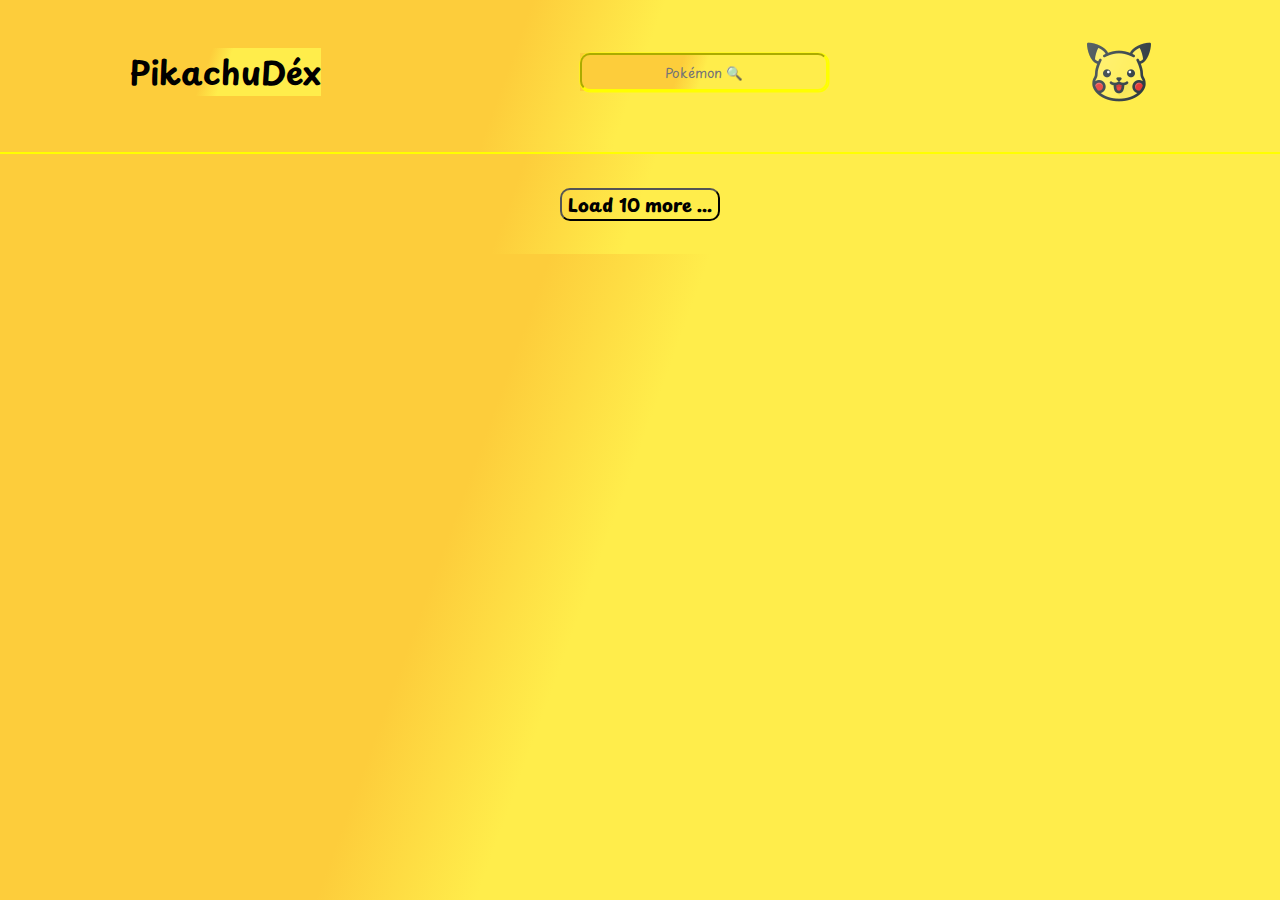
<file: index.html>
<!DOCTYPE html>
<html lang="en">

<head>
    <meta charset="UTF-8">
    <meta name="viewport" content="width=device-width, initial-scale=1.0">
    <title>PikachuDéx</title>

    <!-- js script files -->
    <script defer src="script/script.js"></script>
    <script defer src="script/header.js"></script>
    <script defer src="script/filter.js"></script>
    <script defer src="script/showMorePokemons.js"></script>
    <script defer src="script/IdCard.js"></script>
    <script defer src="script/switchBetweenCards.js"></script>
    <!-- css files -->
    <link rel="stylesheet" href="css/style.css">
    <link rel="stylesheet" href="css/header.css">

    <!-- favicon -->
    <link rel="icon" type="image/x-icon" href="/img/favicon.ico">

    <!-- fonts -->
    <link rel="preconnect" href="https://fonts.googleapis.com">
    <link rel="preconnect" href="https://fonts.gstatic.com" crossorigin>
    <link href="https://fonts.googleapis.com/css2?family=Playpen+Sans:wght@100;200;300;400;500;600;700;800&display=swap"
        rel="stylesheet">
</head>

<body onload="init()">
    <div id="pokedex-loading-space-above">
        <div w3-include-html="header.html"></div>
        <div id="pokedex-loading-space">

        </div>
        <div id="last-section">
            <button id="showTenMore" onclick="showTenMoreWithDelay()">Load 10 more ...</button>
            <div id="loading-card"></div>
        </div>
    </div>
</body>

</html>
</file>
<file: css/style.css>
* {
    margin: 0%;
    background: linear-gradient(110deg, #fdcd3b 40%, #ffed4b 50%);
    font-family: 'Playpen Sans', cursive;
}

.pokemon-name {
    font-family: 'Playpen Sans', cursive;
    background: none;
}

.info-card {
    height: 300px;
    width: 300px;
    border: 2px solid rgb(255, 255, 255);
    border-radius: 10px;
    margin: 64px;
    padding: 16px;
    display: flex;
    align-items: center;
    flex-direction: column;
    background: linear-gradient(110deg, #efba19 40%, #ffed4b 50%);
}

.grass {
    background: linear-gradient(110deg, #38982d 30%, rgb(141 195 102) 60%);
}



.info-card:hover {
    cursor: pointer;
    filter: drop-shadow(0px 0px 16px rgb(255, 255, 255));
}

.pokemonImg {
    height: 172px;
    width: 172px;
    object-fit: cover;
    background: none;
    margin-top: 16px;
}

.pokemonImg:hover {
    cursor: pointer;
    filter: drop-shadow(0px 0px 16px rgb(255, 255, 255));
}


.first-propertie {
    background: none;
    font-weight: 400;
}

.second-propertie {
    background: none;
    font-weight: 400;
}

#pokedex-loading-space {
    display: flex;
    flex-wrap: wrap;
    justify-content: center;
}

#pokedex-loading-space-above {
    height: 100vh;
}

.fire:hover,
.poison:hover,
.psychic:hover,
.ground:hover,
.normal:hover,
.ghost:hover,
.bug:hover,
.water:hover {
    cursor: pointer;
    filter: drop-shadow(0px 0px 16px rgb(255, 255, 255));
}

.fire,
fighting {
    background: linear-gradient(110deg, #c41313 30%, rgb(255, 0, 0) 60%) !important;
}

.water,
ice {
    background: linear-gradient(110deg, #1e00ff 30%, rgb(0, 102, 255) 60%) !important;
}

.bug {
    background: linear-gradient(110deg, #7b9f3d 30%, rgb(0, 255, 94) 60%) !important;
}

.normal,
ghost {
    background: linear-gradient(110deg, #b1b6a9 30%, rgb(255, 255, 255) 60%) !important;
}

.ground,
psychic {
    background: linear-gradient(110deg, rgb(142, 35, 35) 30%, rgb(255, 0, 0) 60%) !important;
}

.poison {
    background: linear-gradient(110deg, rgb(39, 33, 33) 30%, rgb(144, 127, 127) 60%) !important;
}

.electric {
    background: linear-gradient(110deg, #fdcd3b 40%, #ffed4b 50%);
}

.rock {
    background: linear-gradient(110deg, #ffd746 30%, rgb(111, 89, 2) 60%) !important;
}


.electric:hover,
.poison:hover,
.psychic:hover,
.normal:hover,
.ghost:hover,
.bug:hover,
.water:hover {
    cursor: pointer;
    filter: drop-shadow(0px 0px 16px rgb(255, 255, 255));
}

.info-card-popup {
    position: fixed;
    top: 0;
    left: 0;
    width: 100%;
    height: 100%;
    z-index: 999;
    background-color: rgb(0, 0, 0) !important;
    background-image: url();
    display: flex;
    justify-content: center;
    align-items: baseline;
    opacity: 0.98;
    flex-wrap: wrap;
}

#info-card-popup {
    position: fixed;
    top: 0;
    left: 0;
    width: 100%;
    height: 100%;
    z-index: 999;
    background-color: rgb(0, 0, 0) !important;
    background-image: url();
    display: flex;
    justify-content: center;
    align-items: baseline;
    opacity: 0.98;
    margin: 0;
}

.close-button {
    cursor: pointer;
    font-family: 'Playpen Sans', cursive;
    font-weight: 900;
    font-size: large;
    background: none;
    border-radius: 10px;

}

.close-button:hover {
    filter: drop-shadow(0px 0px 16px rgb(255, 255, 255));
}


.popup-pokemon-name {
    width: 560px;
    height: 600px;
    border: 2px solid rgb(255, 255, 255);
    /* background: linear-gradient(110deg, #f4f4f4 30%, rgb(255, 255, 255) 60%); */
    border-radius: 10px;
    margin: 96px;
    padding: 16px;
    display: flex;
    justify-content: space-between;
    flex-direction: column;
    align-items: center;
    position: fixed;
    z-index: 900;
    opacity: 0.9;
}

.grey-background {
    background: none;
}

.new-poke-name {
    background: none;
}

.opacity {
    opacity: 0.9;
}

.pokemonImgNew {
    height: 320px;
    width: 320px;
    object-fit: cover;
    background: url();
    background-color: none;
    border: none;
    opacity: 1;
}

.pokemonImgNew:hover,
.arrow:hover {
    filter: drop-shadow(0px 0px 16px rgb(255, 255, 255));
    opacity: 1;
}

.arrow {
    background: none;
    cursor: pointer;
    margin: 16px 32px;
}

#arrow-btns {
    display: flex;
    align-items: center;
}

.grey-background:hover {
    filter: drop-shadow(0px 0px 16px rgb(255, 255, 255));
}


.fireTwo,
fighting {
    height: 720px;
    width: 640px;
    border: 2px solid rgb(255, 255, 255);
    background: linear-gradient(110deg, #c41313 30%, rgb(255, 0, 0) 60%) !important;
    border-radius: 10px;
    margin: 64px;
    padding: 16px;
    display: flex;
    justify-content: space-between;
    flex-direction: column;
    align-items: center;
    position: fixed;
    z-index: 999;
    opacity: 1;
}


.newFirstPropertie,
.newSecondPropertie,
.g,
.about,
.status {
    background: none;
    cursor: pointer;
    /* border: 3px solid black; */
    border-radius: 10px;
    padding: 16px;
}

.about:hover,
.status:hover {
    filter: drop-shadow(0px 32px 32px rgb(255, 255, 255));
}

.aboutNew,
.statsNew {
    font-size: 32px;
    font-weight: 900;
    background: none;
    cursor: pointer;
    /* border: 3px solid black; */
    border-radius: 10px;
    /* padding: 16px; */
}

.informations-about {
    display: flex;
    background: none;
}

.back-arrow {
    background: none;
    cursor: pointer;
}

.height,
.weight,
.hp {
    display: flex;
}

#showTenMore {
    cursor: pointer;
    font-family: 'Playpen Sans', cursive;
    font-weight: 900;
    font-size: large;
    background: none;
    border-radius: 10px;
}

#showTenMore:hover {
    cursor: pointer;
    filter: drop-shadow(0px 0px 16px rgb(255, 255, 255));
}

#last-section {
    height: 100PX;
    display: flex;
    justify-content: center;
    align-items: center;
    /* background: none; */
    /* border-top: 2px solid yellow; */
}

#loading-screen {
    display: flex;
    width: 100%;
    background: none;
}

#pokeball {
    width: 64px;
    height: 64px;
    background: none;
    object-fit: cover;
}

#loading-site {
    height: 320px;
    background: none;
}

#div-loading-site {
    margin-top: 160px;
    display: flex;
    background: none;
}

.margin24px {
    margin-bottom: 24px;
}

.new-arrow {
    background: none;
    display: flex;
    align-items: center;
    width: 64px;
    justify-content: center;
}

#infos-about {
    width: 72%;
    display: flex;
    justify-content: space-around;
    font-weight: 900;
    font-size: 32px;
    margin: 40px;
}

.about-stats-card {
    display: contents;
}

.fit-in {
    object-fit: cover;
    width: 16px;
    height: 16px;
    background: none;
}

.pokemon-img-new-in-popup {
    height: 280px;
    width: 280px;
    display: flex;

    margin: 16px;

    background: none;
}

.headline-in-popup {
    background: none;
    display: flex;
    padding: 16px;
}

.sumup-info {
    display: flex;
    align-items: center;

    background: none;
}

.flex {
    display: flex;
    flex-direction: column;
    background: none;
}

.popup-window {
    width: 560px;
    /* height: 600px; */
    border: 2px solid rgb(255, 255, 255);
    /* background: linear-gradient(110deg, #f4f4f4 30%, rgb(255, 255, 255) 60%); */
    border-radius: 10px;
    margin: 96px;
    padding: 16px;
    display: flex;
    justify-content: space-between;
    flex-direction: column;
    align-items: center;
    position: fixed;
    z-index: 900;
    opacity: 0.9;
}

.background-none {
    background: none;
}

.last-section-in-new-popup {
    background: none;
    padding: 32px;
    padding-top: 0 !important;
}

.sumup-info-new {
    display: flex;
    align-items: center;

    background: none;
    align-items: center;
    background: none;
    flex-direction: column;
}

svg {
    background: none;
}

.background-none-invisible {
    background: none;
    font-weight: 900;
    width: 24px;
}

.bar {
    width: 200px;
    border: 2px solid black;
    border-radius: 10px;
    margin-bottom: 3px;
    overflow: hidden;
    text-align: center;
}

.bar-inner {
    height: 18px;
    overflow: hidden;
    font-weight: 700;
    text-align: center;
    padding-bottom: 4px;
}

.flex-attitude {
    display: flex;
    flex-direction: column;
    background: none;
    padding: 16px;
}

.new-instinct-direction {
    background: none;
    display: flex;
    gap: 22px;
}

@media (max-width: 620px) {
    .popup-pokemon-name {
        width: 400px;
        height: 400px;
    }
    .pokemonImgNew {
        height: 240px;
        width: 240px;
        object-fit: cover;
    }
    .arrow {
        margin: 0;
    }
}

@media (max-width: 470px) {
    .popup-pokemon-name {
        width: 252px;
        height: 252px;
    }
    .pokemonImgNew {
        height: 152px;
        width: 152px;
        object-fit: cover;
    }
    .arrow {
        margin: 0;
    }
    #infos-about {
        margin: 0;
        font-size: 24px;
    }
}

@media (max-width: 620px) {
    .popup-window {
        width: 400px;
    }
    .pokemon-img-new-in-popup {
        height: 240px;
        width: 240px;
        object-fit: cover;
    }
}

@media (max-width: 470px) {
    .popup-window {
        width: 320px;
    }

    .headline-in-popup {
        font-size: 12px;
        font-weight: 100;
        display: flex;
        align-items: center;
    }

    .aboutNew, .new-poke-name {
        font-size: 20px;
        font-weight: 400;
    }
    .pokemon-img-new-in-popup {
        height: 180px;
        width: 180px;
        object-fit: cover;
    }
    .sumup-info {
        flex-direction: column;
        margin-bottom: 24px;
    }
    .about, .status {
        font-size: 20px;
        font-weight: 300;
    }
}

@media (max-width: 380px) {
    .popup-window {
        width: 260px;
        margin: 16px;
        margin-top: 32px;
    }

    .headline-in-popup {
        font-size: 12px;
        font-weight: 100;
        display: flex;
        align-items: center;
    }

    .aboutNew {
        font-size: 20px;
        font-weight: 400;
        text-align: center;
        /* height: 85px; */
    }
    
    .new-poke-name {
        font-size: 20px;
        font-weight: 400;
        text-align: center;
    }
    .pokemon-img-new-in-popup {
        height: 180px;
        width: 180px;
        object-fit: cover;
    }
    .sumup-info {
        flex-direction: column;
        margin-bottom: 24px;
    }

    .about, .status {
        font-size: 20px;
        font-weight: 300;
    }
}

@media (max-width: 580px) { 
    #pikachu, #headline {
        display: none;
    }
    #loading-screen {
        font-size: 8px;
        margin: 4px;
    }
    #pokeball {
        display: none;
    }
}
</file>
<file: css/header.css>
header{
        border-bottom: 2px solid yellow;
    }

    input{
        border-radius: 10px;
        border-color: yellow;
        box-shadow: 0.5px 0.5px 0.5px 1px yellow;

        width: 240px;
        height: 32px;

        text-align: center;

        font-family: 'Playpen Sans', cursive;
        color: black;
    }

    #headline {
        font-family: 'Playpen Sans', cursive;
        font-size: 32px;    

        cursor: pointer;
    }
    
    #header {
        height: 80px;
        width: 100%;

        display: flex;
        justify-content: space-around;
        align-items: center;

        margin-bottom: 8px;

        padding: 32px 0;
    }

    #pikachu {
        height: 64px;
        width: 64px;
        background: none;

        cursor: pointer;
    }
</file>
